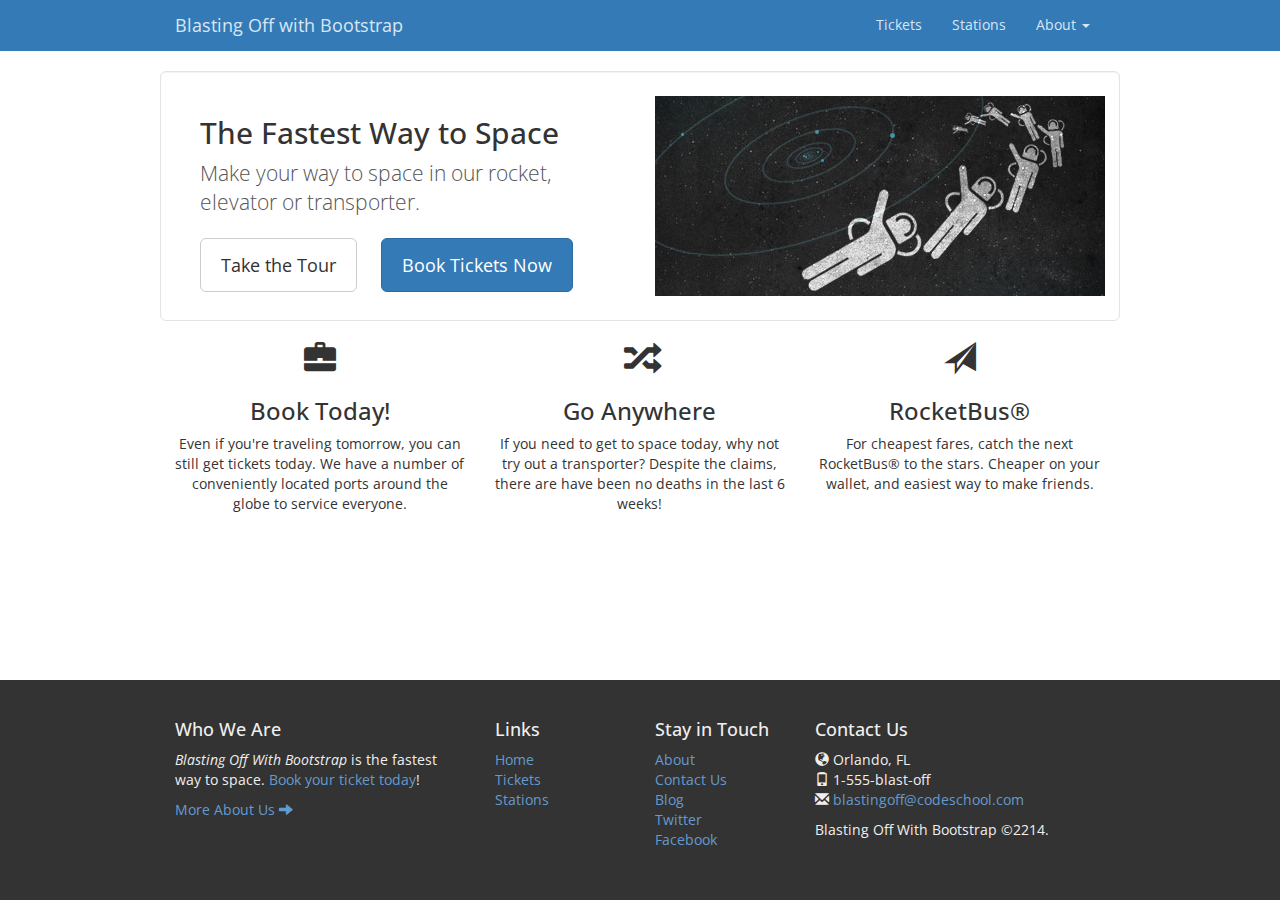
<file: index.html>
<!DOCTYPE html>
<html lang="en">
  <head>
    <meta charset="utf-8">
    <meta http-equiv="X-UA-Compatible" content="IE=edge">
    <meta name="viewport" content="width=device-width, initial-scale=1">
    <title>Blasting Off with Bootstrap</title>

    <link href='http://fonts.googleapis.com/css?family=Open+Sans:400italic,700,300,400' rel='stylesheet' type='text/css'>

    <!-- Bootstrap -->
    <link href="css/bootstrap.min.css" rel="stylesheet">
    <link href="css/main.css" rel="stylesheet">

    <!-- HTML5 Shim and Respond.js IE8 support of HTML5 elements and media queries -->
    <!-- WARNING: Respond.js doesn't work if you view the page via file:// -->
    <!--[if lt IE 9]>
      <script src="https://oss.maxcdn.com/html5shiv/3.7.2/html5shiv.min.js"></script>
      <script src="https://oss.maxcdn.com/respond/1.4.2/respond.min.js"></script>
    <![endif]-->
  </head>
  <body>

    <div class='navbar navbar-static-top'>
      <div class='container' role='navigation'>
        <div class='navbar-header'>
          <a href='index.html' class='navbar-brand'>Blasting Off with Bootstrap</a>

          <button type='button' class='navbar-toggle collapsed' data-toggle='collapse' data-target='.navbar-collapse'>
            <span class='sr-only'>Toggle navigation</span>
            <span class='icon-bar'></span>
            <span class='icon-bar'></span>
            <span class='icon-bar'></span>
          </button>
        </div>

        <ul class='nav navbar-nav navbar-right collapse navbar-collapse'>
          <li><a href='#'>Tickets</a></li>
          <li><a href='#'>Stations</a></li>
          <li class='dropdown'>
            <a href='/about' data-target='#' class='dropdown-toggle' data-toggle='dropdown'>About <span class='caret'></span></a>
            <ul class='dropdown-menu' role='menu'>
              <li><a href='#'>Our Story</a></li>
              <li><a href='#'>Contact Us</a></li>
              <li class='divider'></li>
              <li><a href='blog.html'>Blog</a></li>
              <li class='divider'></li>
              <li><a href='#'>Twitter</a></li>
              <li><a href='#'>Facebook</a></li>
            </ul>
          </li>
        </ul>
      </div>
    </div>

    <div class='container'>
      <div class='row well well-lg'>
        <div class='col-md-6'>
          <h2>The Fastest Way to Space</h2>
          <p class='lead'>Make your way to space in our rocket, elevator or transporter.</p>
          <button type='button' class='btn btn-lg btn-default'>Take the Tour</button>
          <button type='button' class='btn btn-lg btn-primary'>Book Tickets Now</button>
        </div>
        <div class='col-md-6 visible-md visible-lg'>
          <img src='images/img-header.jpg' alt='Blast off with Bootstrap' />
        </div>
      </div>

      <div class='row text-center features'>
        <div class='col-sm-4 col-xs-10 col-xs-offset-1 col-sm-offset-0'>
          <i class='glyphicon glyphicon-briefcase '></i>
          <h3>Book Today!</h3>
          <p>Even if you're traveling tomorrow, you can still get tickets today. We have a number of conveniently located ports around the globe to service everyone.</p>
        </div>

        <div class='col-sm-4 col-xs-6'>
          <i class='glyphicon glyphicon-random'></i>
          <h3>Go Anywhere</h3>
          <p>If you need to get to space today, why not try out a transporter? Despite the claims, there are have been no deaths in the last 6 weeks!</p>
        </div>

        <div class='col-sm-4 col-xs-6'>
          <i class='glyphicon glyphicon-send'></i>
          <h3>RocketBus&reg;</h3>
          <p>For cheapest fares, catch the next RocketBus&reg; to the stars. Cheaper on your wallet, and easiest way to make friends.</p>
        </div>
      </div>
    </div>


    <div class='footer'>
      <div class='container'>
        <div class='row'>
          <div class='col-sm-4 col-xs-6'>
            <h4>Who We Are</h4>
            <p><i>Blasting Off With Bootstrap</i> is the fastest way to space. <a href='tickets.html'>Book your ticket today</a>!</p>
            <p><a href='about.html'>More About Us <i class='glyphicon glyphicon-arrow-right'></i></a></p>
          </div>

          <div class='col-sm-2 col-xs-6'>
            <h4>Links</h4>
            <ul class='list-unstyled'>
              <li><a href='#'>Home</a></li>
              <li><a href='#'>Tickets</a></li>
              <li><a href='#'>Stations</a></li>
            </ul>
          </div>

          <div class='clearfix visible-xs'></div>

          <div class='col-sm-2 col-xs-6'>
            <h4>Stay in Touch</h4>
            <ul class='list-unstyled'>
              <li><a href='#'>About</a></li>
              <li><a href='#'>Contact Us</a></li>
              <li><a href='blog.html'>Blog</a></li>
              <li><a href='#'>Twitter</a></li>
              <li><a href='#'>Facebook</a></li>
            </ul>
          </div>

          <div class='col-sm-4 col-xs-6'>
            <h4>Contact Us</h4>
            <ul class='list-unstyled'>
              <li><i class='glyphicon glyphicon-globe'></i> Orlando, FL</li>
              <li><i class='glyphicon glyphicon-phone'></i> 1-555-blast-off</li>
              <li><i class='glyphicon glyphicon-envelope'></i> <a href='mailto:blastingoff@codeschool.com'>blastingoff@codeschool.com</a></li>
            </ul>

            <p>Blasting Off With Bootstrap &copy;2214.</p>
          </div>
        </div>
      </div>
    </div>

    <!-- jQuery (necessary for Bootstrap's JavaScript plugins) -->
    <script src="https://ajax.googleapis.com/ajax/libs/jquery/1.11.2/jquery.min.js"></script>
    <!-- Include all compiled plugins (below), or include individual files as needed -->
    <script src="js/bootstrap.min.js"></script>
  </body>
</html>
</file>
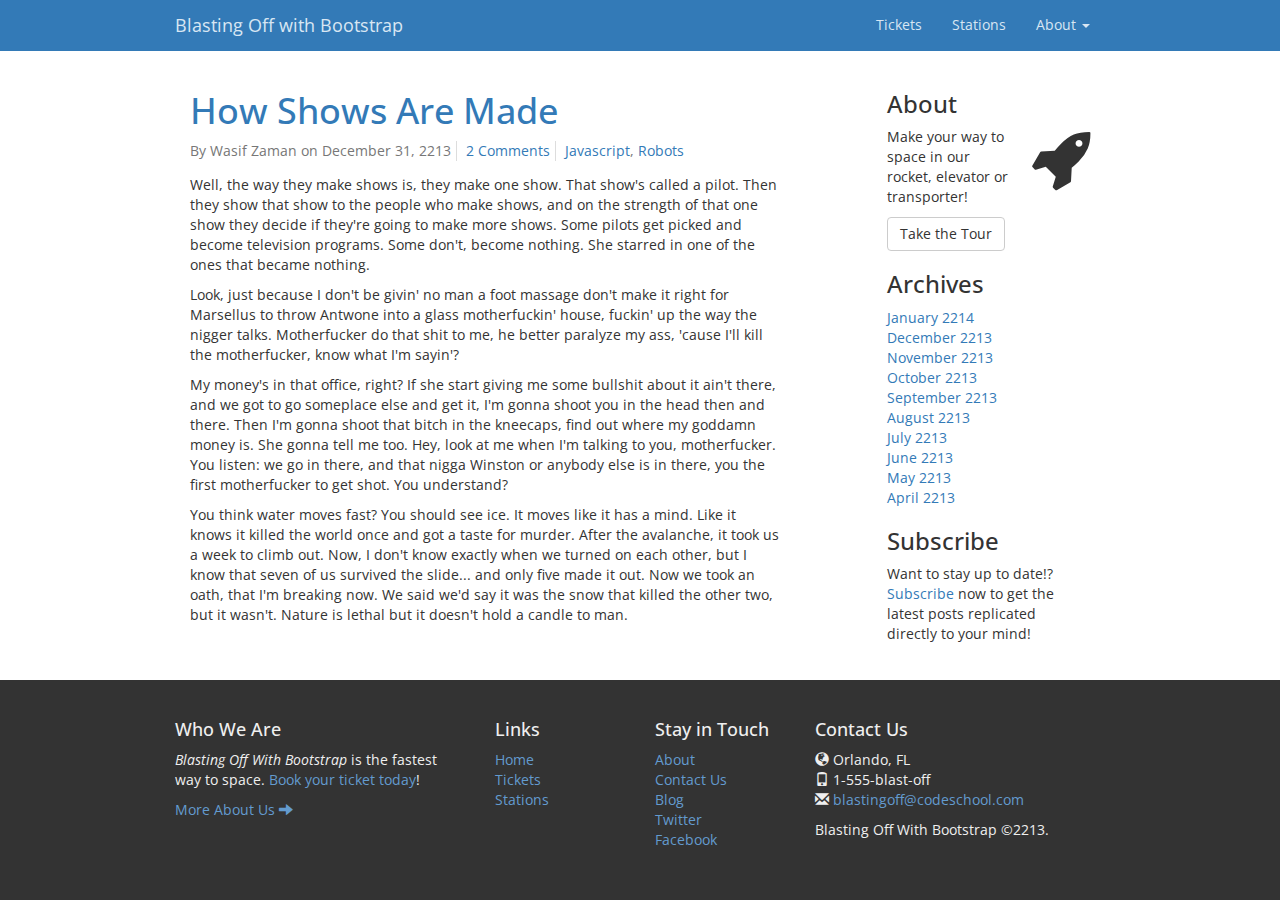
<file: blog.html>
<!DOCTYPE html>
<html lang="en">
  <head>
    <meta charset="utf-8">
    <meta http-equiv="X-UA-Compatible" content="IE=edge">
    <meta name="viewport" content="width=device-width, initial-scale=1">
    <title>Blasting Off with Bootstrap</title>

    <link href='http://fonts.googleapis.com/css?family=Open+Sans:400italic,700,300,400' rel='stylesheet' type='text/css'>
    <link rel="stylesheet" href="https://maxcdn.bootstrapcdn.com/font-awesome/4.3.0/css/font-awesome.min.css">

    <!-- Bootstrap -->
    <link href="css/bootstrap.min.css" rel="stylesheet">
    <link href="css/main.css" rel="stylesheet">

    <!-- HTML5 Shim and Respond.js IE8 support of HTML5 elements and media queries -->
    <!-- WARNING: Respond.js doesn't work if you view the page via file:// -->
    <!--[if lt IE 9]>
      <script src="https://oss.maxcdn.com/html5shiv/3.7.2/html5shiv.min.js"></script>
      <script src="https://oss.maxcdn.com/respond/1.4.2/respond.min.js"></script>
    <![endif]-->
  </head>
  <body>

    <div class='navbar navbar-static-top'>
      <div class='container' role='navigation'>
        <div class='navbar-header'>
          <a href='index.html' class='navbar-brand'>Blasting Off with Bootstrap</a>

          <button type='button' class='navbar-toggle collapsed' data-toggle='collapse' data-target='.navbar-collapse'>
            <span class='sr-only'>Toggle navigation</span>
            <span class='icon-bar'></span>
            <span class='icon-bar'></span>
            <span class='icon-bar'></span>
          </button>
        </div>

        <ul class='nav navbar-nav navbar-right collapse navbar-collapse'>
          <li><a href='#'>Tickets</a></li>
          <li><a href='#'>Stations</a></li>
          <li class='dropdown'>
            <a href='/about' data-target='#' class='dropdown-toggle' data-toggle='dropdown'>About <span class='caret'></span></a>
            <ul class='dropdown-menu' role='menu'>
              <li><a href='#'>Our Story</a></li>
              <li><a href='#'>Contact Us</a></li>
              <li class='divider'></li>
              <li><a href='blog.html'>Blog</a></li>
              <li class='divider'></li>
              <li><a href='#'>Twitter</a></li>
              <li><a href='#'>Facebook</a></li>
            </ul>
          </li>
        </ul>
      </div>
    </div>

    <div class='container'>
      <div class="col-md-8">
        <ul class="posts list-unstyled">
          <li>
            <h1><a href="#">How Shows Are Made</a></h1>
            <ul class="list-inline meta">
              <li>By Wasif Zaman on December 31, 2213</li>
              <li><a href="#">2 Comments</a></li>
              <li><a href="#">Javascript</a>, <a href="#">Robots</a></li>
            </ul>
            <div>
              <!-- start slipsum code -->
              <p>Well, the way they make shows is, they make one show. That show's called a pilot. Then they show that show to the people who make shows, and on the strength of that one show they decide if they're going to make more shows. Some pilots get picked and become television programs. Some don't, become nothing. She starred in one of the ones that became nothing.</p>
              <p>Look, just because I don't be givin' no man a foot massage don't make it right for Marsellus to throw Antwone into a glass motherfuckin' house, fuckin' up the way the nigger talks. Motherfucker do that shit to me, he better paralyze my ass, 'cause I'll kill the motherfucker, know what I'm sayin'?</p>
              <p>My money's in that office, right? If she start giving me some bullshit about it ain't there, and we got to go someplace else and get it, I'm gonna shoot you in the head then and there. Then I'm gonna shoot that bitch in the kneecaps, find out where my goddamn money is. She gonna tell me too. Hey, look at me when I'm talking to you, motherfucker. You listen: we go in there, and that nigga Winston or anybody else is in there, you the first motherfucker to get shot. You understand?</p>
              <p>You think water moves fast? You should see ice. It moves like it has a mind. Like it knows it killed the world once and got a taste for murder. After the avalanche, it took us a week to climb out. Now, I don't know exactly when we turned on each other, but I know that seven of us survived the slide... and only five made it out. Now we took an oath, that I'm breaking now. We said we'd say it was the snow that killed the other two, but it wasn't. Nature is lethal but it doesn't hold a candle to man.</p>
              <!-- end slipsum code -->
            </div>
          </li>
        </ul>
      </div>
      <div class="col-md-offset-1 col-md-3 about">
        <h3>About</h3>
        <p><i class="fa fa-rocket pull-right" aria-hidden="true"></i>
          Make your way to space in our rocket, elevator or transporter!</p>
        <p><button class="btn btn-default">Take the Tour</button></p>

        <h3>Archives</h3>
        <ul class="list-unstyled">
          <li><a href="#">January 2214</a></li>
          <li><a href="#">December 2213</a></li>
          <li><a href="#">November 2213</a></li>
          <li><a href="#">October 2213</a></li>
          <li><a href="#">September 2213</a></li>
          <li><a href="#">August 2213</a></li>
          <li><a href="#">July 2213</a></li>
          <li><a href="#">June 2213</a></li>
          <li><a href="#">May 2213</a></li>
          <li><a href="#">April 2213</a></li>
        </ul>

        <h3>Subscribe</h3>
        <p>Want to stay up to date!? <a href="#">Subscribe</a> now to get the latest posts replicated directly to your mind!</p>
      </div>
    </div>


    <div class='footer'>
      <div class='container'>
        <div class='row'>
          <div class='col-sm-4 col-xs-6'>
            <h4>Who We Are</h4>
            <p><i>Blasting Off With Bootstrap</i> is the fastest way to space. <a href='tickets.html'>Book your ticket today</a>!</p>
            <p><a href='about.html'>More About Us <i class='glyphicon glyphicon-arrow-right'></i></a></p>
          </div>

          <div class='col-sm-2 col-xs-6'>
            <h4>Links</h4>
            <ul class='list-unstyled'>
              <li><a href='#'>Home</a></li>
              <li><a href='#'>Tickets</a></li>
              <li><a href='#'>Stations</a></li>
            </ul>
          </div>

          <div class='clearfix visible-xs'></div>

          <div class='col-sm-2 col-xs-6'>
            <h4>Stay in Touch</h4>
            <ul class='list-unstyled'>
              <li><a href='#'>About</a></li>
              <li><a href='#'>Contact Us</a></li>
              <li><a href='blog.html'>Blog</a></li>
              <li><a href='#'>Twitter</a></li>
              <li><a href='#'>Facebook</a></li>
            </ul>
          </div>

          <div class='col-sm-4 col-xs-6'>
            <h4>Contact Us</h4>
            <ul class='list-unstyled'>
              <li><i class='glyphicon glyphicon-globe'></i> Orlando, FL</li>
              <li><i class='glyphicon glyphicon-phone'></i> 1-555-blast-off</li>
              <li><i class='glyphicon glyphicon-envelope'></i> <a href='mailto:blastingoff@codeschool.com'>blastingoff@codeschool.com</a></li>
            </ul>

            <p>Blasting Off With Bootstrap &copy;2213.</p>
          </div>
        </div>
      </div>
    </div>

    <!-- jQuery (necessary for Bootstrap's JavaScript plugins) -->
    <script src="https://ajax.googleapis.com/ajax/libs/jquery/1.11.2/jquery.min.js"></script>
    <!-- Include all compiled plugins (below), or include individual files as needed -->
    <script src="js/bootstrap.min.js"></script>
  </body>
</html>
</file>
<file: css/main.css>
/* Sticky footer styles
-------------------------------------------------- */
html {
  position: relative;
  min-height: 100%;
}
body {
  /* Margin bottom by footer height */
  margin-bottom: 60px;
  font-family: 'Open Sans', sans-serif;
}
.footer {
  position: absolute;
  bottom: 0;
  width: 100%;
  /* Set the fixed height of the footer here */
  height: 220px;
  background-color: #333;
  color: #efefef;
  padding: 30px 0;
}
/*Sticky footer end
-------------------------------------------------- */
@media only screen and (max-width: 768px) {
  body { margin-bottom: 400px; }
  .footer { height: 400px; }
}
.footer a {
  color: #639bcf;
}
.footer a:hover {
  color: #d8e6f3;
}

.container {
  max-width: 960px;
}
.well {
  background-color: transparent;
}
.lead {
  color: #555;
}
.btn-lg {
  padding: 14px 20px;
  margin-right: 20px;
}

 /* Navigation */
.navbar {
  background-color: rgb(51, 122, 183);
}
.navbar a {
  color: #d8e6f3;
}
.navbar a:hover {
  color: #fff;
}

.nav>li>a:focus,
.nav>li>a:hover,
.nav .open>a,
.nav .open>a:focus,
.nav .open>a:hover,
.dropdown-menu>li>a:focus,
.dropdown-menu>li>a:hover {
  background-color: #204d74;
  color: #fff;
}
.navbar-toggle .icon-bar {
  background-color: #d8e6f3;
}
@media only screen and (max-width: 768px) {
  .dropdown-menu>li>a { color: #d8e6f3; }
}

/* index.html */
.features .glyphicon {
  font-size: 32px;
}

/* about.html */
.about .fa-rocket {
  font-size: 64px;
}

.meta {
  margin-bottom: 1em;
  color: #777;
}
.meta li {
  border-right: 1px solid #ddd;
}
.meta li:last-child {
  border-right: none;
}
</file>
